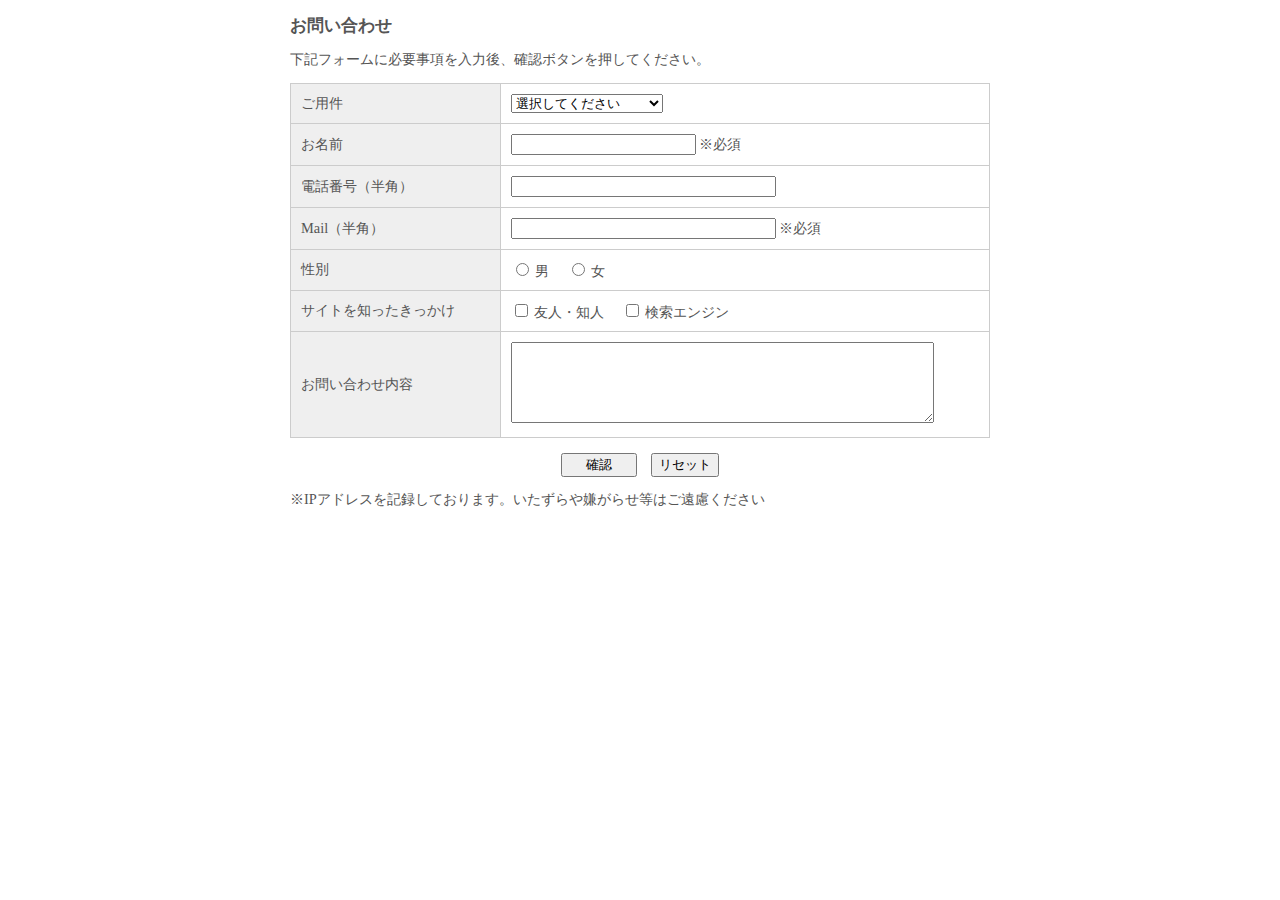
<file: public/contact.html>
<!DOCTYPE HTML>
<html lang="ja">
<head>
<meta charset="utf-8">
<meta name="viewport" content="width=device-width, initial-scale=1, maximum-scale=1, user-scalable=no" />
<meta name="format-detection" content="telephone=no">
<title>サンプル</title>
<meta name="Description" content="" />
<meta name="Keywords" content="" />
<meta http-equiv="Content-Style-Type" content="text/css" />
<style type="text/css">
#formWrap {
	width:700px;
	margin:0 auto;
	color:#555;
	line-height:120%;
	font-size:90%;
}
table.formTable{
	width:100%;
	margin:0 auto;
	border-collapse:collapse;
}
table.formTable td,table.formTable th{
	border:1px solid #ccc;
	padding:10px;
}
table.formTable th{
	width:30%;
	font-weight:normal;
	background:#efefef;
	text-align:left;
}
/*　簡易版レスポンシブ用CSS（必要最低限のみとしています。ブレークポイントも含め自由に設定下さい）　*/
@media screen and (max-width:572px) {
#formWrap {
	width:95%;
	margin:0 auto;
}
table.formTable th, table.formTable td {
	width:auto;
	display:block;
}
table.formTable th {
	margin-top:5px;
	border-bottom:0;
}
input[type="text"], textarea {
	width:80%;
	padding:5px;
	font-size:110%;
	display:block;
}
input[type="submit"], input[type="reset"], input[type="button"] {
	display:block;
	width:100%;
	height:40px;
}
}
</style>
</head>
<body>
<div id="formWrap">
  <h3>お問い合わせ</h3>
  <p>下記フォームに必要事項を入力後、確認ボタンを押してください。</p>
  <form method="post" action="mail.php">
    <table class="formTable">
      <tr>
        <th>ご用件</th>
        <td><select name="ご用件">
            <option value="">選択してください</option>
            <option value="ご質問・お問い合わせ">ご質問・お問い合わせ</option>
            <option value="リンクについて">リンクについて</option>
          </select></td>
      </tr>
      <tr>
        <th>お名前</th>
        <td><input size="20" type="text" name="お名前" /> ※必須</td>
      </tr>
      <tr>
        <th>電話番号（半角）</th>
        <td><input size="30" type="text" name="電話番号" /></td>
      </tr>
      <tr>
        <th>Mail（半角）</th>
        <td><input size="30" type="text" name="Email" /> ※必須</td>
      </tr>
      <tr>
        <th>性別</th>
        <td><input type="radio" name="性別" value="男" /> 男　
          <input type="radio" name="性別" value="女" /> 女 </td>
      </tr>
      <tr>
        <th>サイトを知ったきっかけ</th>
        <td><input name="サイトを知ったきっかけ[]" type="checkbox" value="友人・知人" /> 友人・知人　
          <input name="サイトを知ったきっかけ[]" type="checkbox" value="検索エンジン" /> 検索エンジン</td>
      </tr>
      <tr>
        <th>お問い合わせ内容<br /></th>
        <td><textarea name="お問い合わせ内容" cols="50" rows="5"></textarea></td>
      </tr>
    </table>
    <p align="center">
      <input type="submit" value="　 確認 　" />　<input type="reset" value="リセット" />
    </p>
  </form>
  <p>※IPアドレスを記録しております。いたずらや嫌がらせ等はご遠慮ください</p>
</div>
</body>
</html>
</file>
